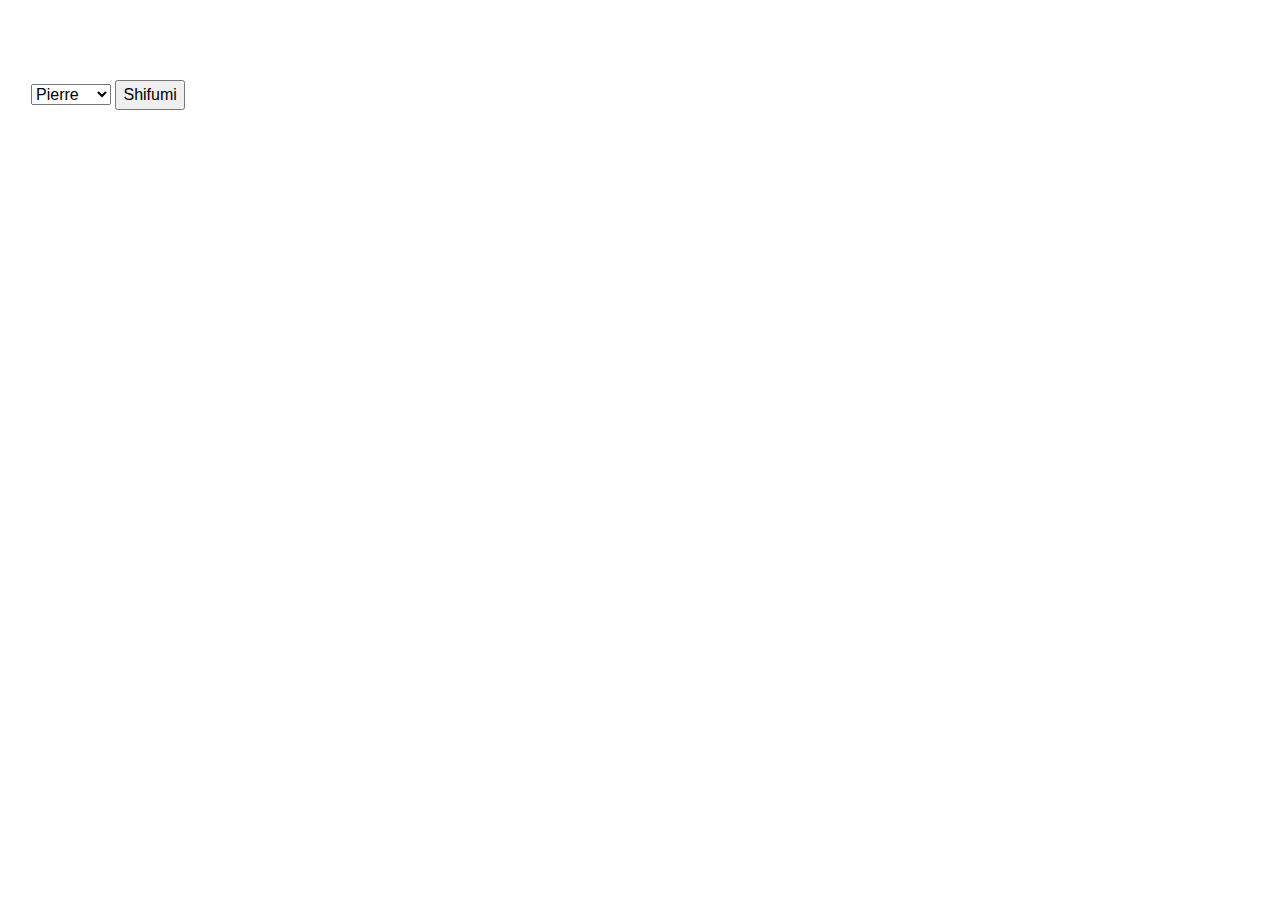
<file: Exo1/index.html>
<!DOCTYPE html>
<html lang=fr dir="ltr">

<head>
  <meta charset="utf-8" />
  <link rel="stylesheet" href="https://stackpath.bootstrapcdn.com/bootstrap/4.3.1/css/bootstrap.min.css" integrity="sha384-ggOyR0iXCbMQv3Xipma34MD+dH/1fQ784/j6cY/iJTQUOhcWr7x9JvoRxT2MZw1T" crossorigin="anonymous">
  <link rel="stylesheet" href="style.css">
  <script src="https://ajax.googleapis.com/ajax/libs/jquery/3.4.0/jquery.min.js"></script>
  <title>Shifumi</title>
</head>

<body>
  <div class="container">
    <select class="" name="weaponsList" id="weaponsList">
      <option value="Pierre">Pierre</option>
      <option value="Feuille">Feuille</option>
      <option value="Ciseaux">Ciseaux</option>
    </select>
    <input type="button" name="SelectShifumi" id="SelectShifumi" value="Shifumi">
  </div>

  <script src="https://code.jquery.com/jquery-3.3.1.slim.min.js" integrity="sha384-q8i/X+965DzO0rT7abK41JStQIAqVgRVzpbzo5smXKp4YfRvH+8abtTE1Pi6jizo" crossorigin="anonymous"></script>
  <script src="https://cdnjs.cloudflare.com/ajax/libs/popper.js/1.14.7/umd/popper.min.js" integrity="sha384-UO2eT0CpHqdSJQ6hJty5KVphtPhzWj9WO1clHTMGa3JDZwrnQq4sF86dIHNDz0W1" crossorigin="anonymous"></script>
  <script src="https://stackpath.bootstrapcdn.com/bootstrap/4.3.1/js/bootstrap.min.js" integrity="sha384-JjSmVgyd0p3pXB1rRibZUAYoIIy6OrQ6VrjIEaFf/nJGzIxFDsf4x0xIM+B07jRM" crossorigin="anonymous"></script>
  <script src="script.js" charset="utf-8"></script>
</body>

</html>
</file>
<file: Exo1/style.css>
.container {
  margin-top: 5rem;
  margin-left: 1rem;
  margin-bottom: 2rem;
}
.dropdown {
  margin-top: 5rem;
  margin-left: 1rem;
  margin-bottom: 2rem;
}
</file>
